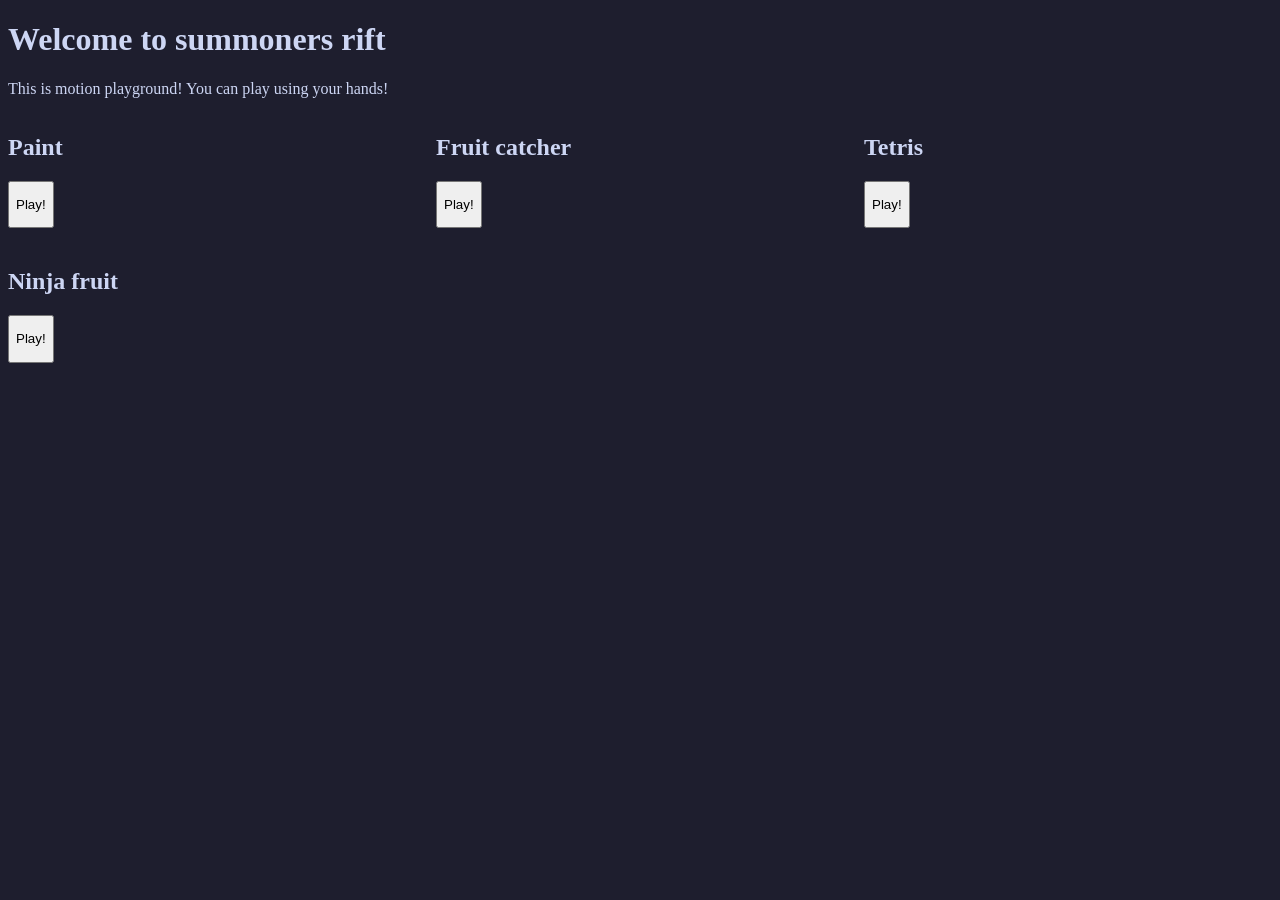
<file: main.html>
<!DOCTYPE html>
<head>
    <link rel="stylesheet" href="main.css">
</head>
<body>
    <h1>Welcome to summoners rift</h1>
    <p>This is motion playground! You can play using your hands!</p>

    <div class="gridm">

        <div class="paint">
            <h2>Paint</h2>
            <button id="paintb">
                <p>Play!</p>
            </button>
        </div>

        <div class="catcher">
            <h2>Fruit catcher</h2>
            <button id="catcherb">
                <p>Play!</p>
            </button>
        </div>

        <div class="tetris">
            <h2>Tetris</h2>
            <button id="tetrisb">
                <p>Play!</p>
            </button>
        </div>

        <div class="ninjafruit">
            <h2>Ninja fruit</h2>
            <button id="ninjafruitb">
                <p>Play!</p>
            </button>
        </div>
    </div>

    <script type="module" src="main.js"></script>
</body>
</file>
<file: main.css>
:root {
    --main-col: #1e1e2e;
    --surface-0: #313244;
    --surface-1:  #45475a;
    --surface-2: #585b70;
    --overlay-0: #6c7086;
    --overlay-1: #7f849c;
    --overlay-2: #9399b2;
    --text: #cdd6f4;

}

body {
    background-color: var(--main-col);
    color: var(--text);
}

.gridm {
    display: grid;
    gap: 20px;
    grid-template-columns: 1fr 1fr 1fr;
    grid-template-rows: 1fr 1fr 1fr;

}
</file>
